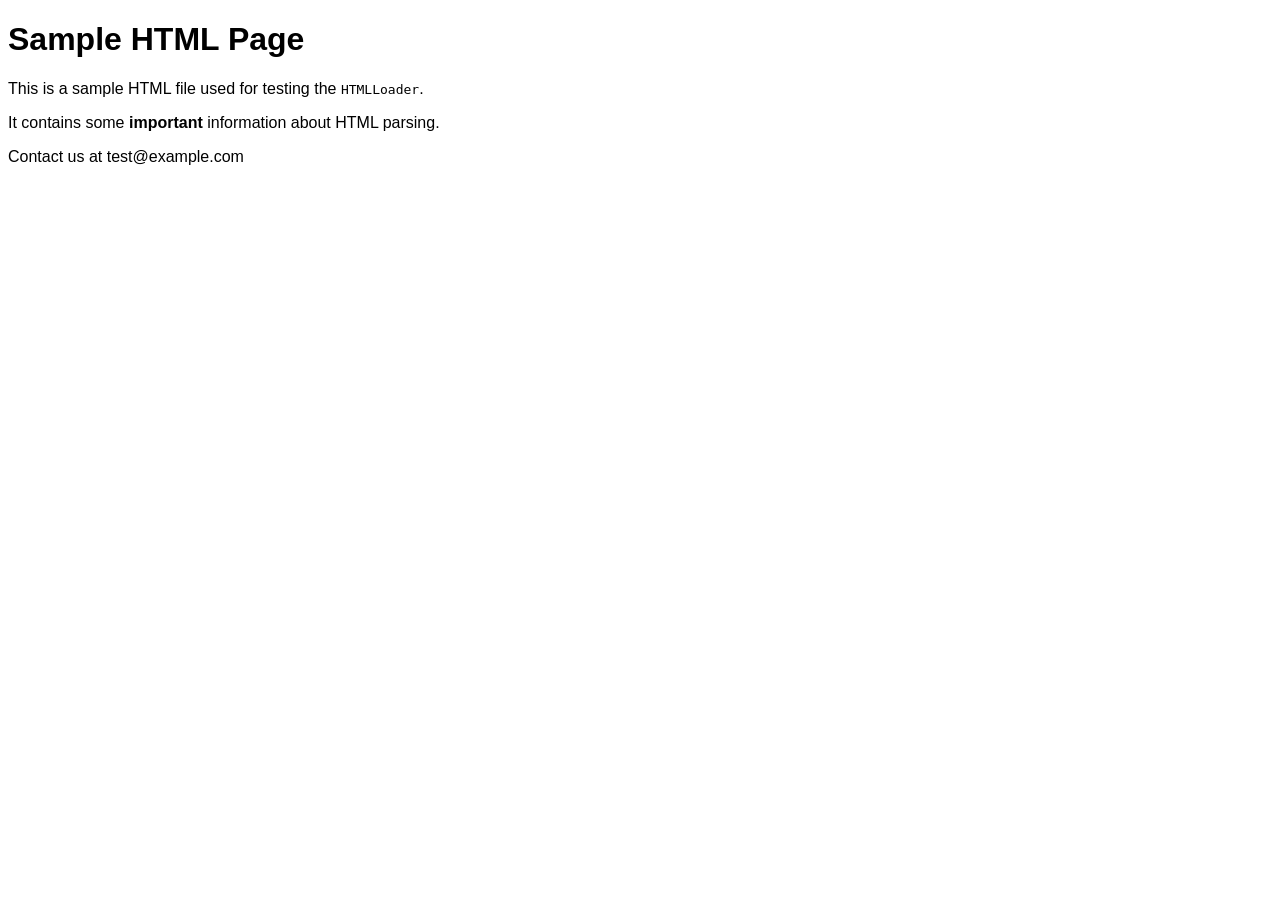
<file: tests/samples/sample.html>
<!DOCTYPE html>
<html>
<head>
    <title>Sample HTML</title>
    <style>
        body { font-family: sans-serif; }
    </style>
</head>
<body>
    <h1>Sample HTML Page</h1>
    <p>This is a sample HTML file used for testing the <code>HTMLLoader</code>.</p>
    <div>
        <p>It contains some <strong>important</strong> information about HTML parsing.</p>
        <script>
            console.log("This script should be removed by the loader");
        </script>
    </div>
    <footer>Contact us at test@example.com</footer>
</body>
</html>
</file>
